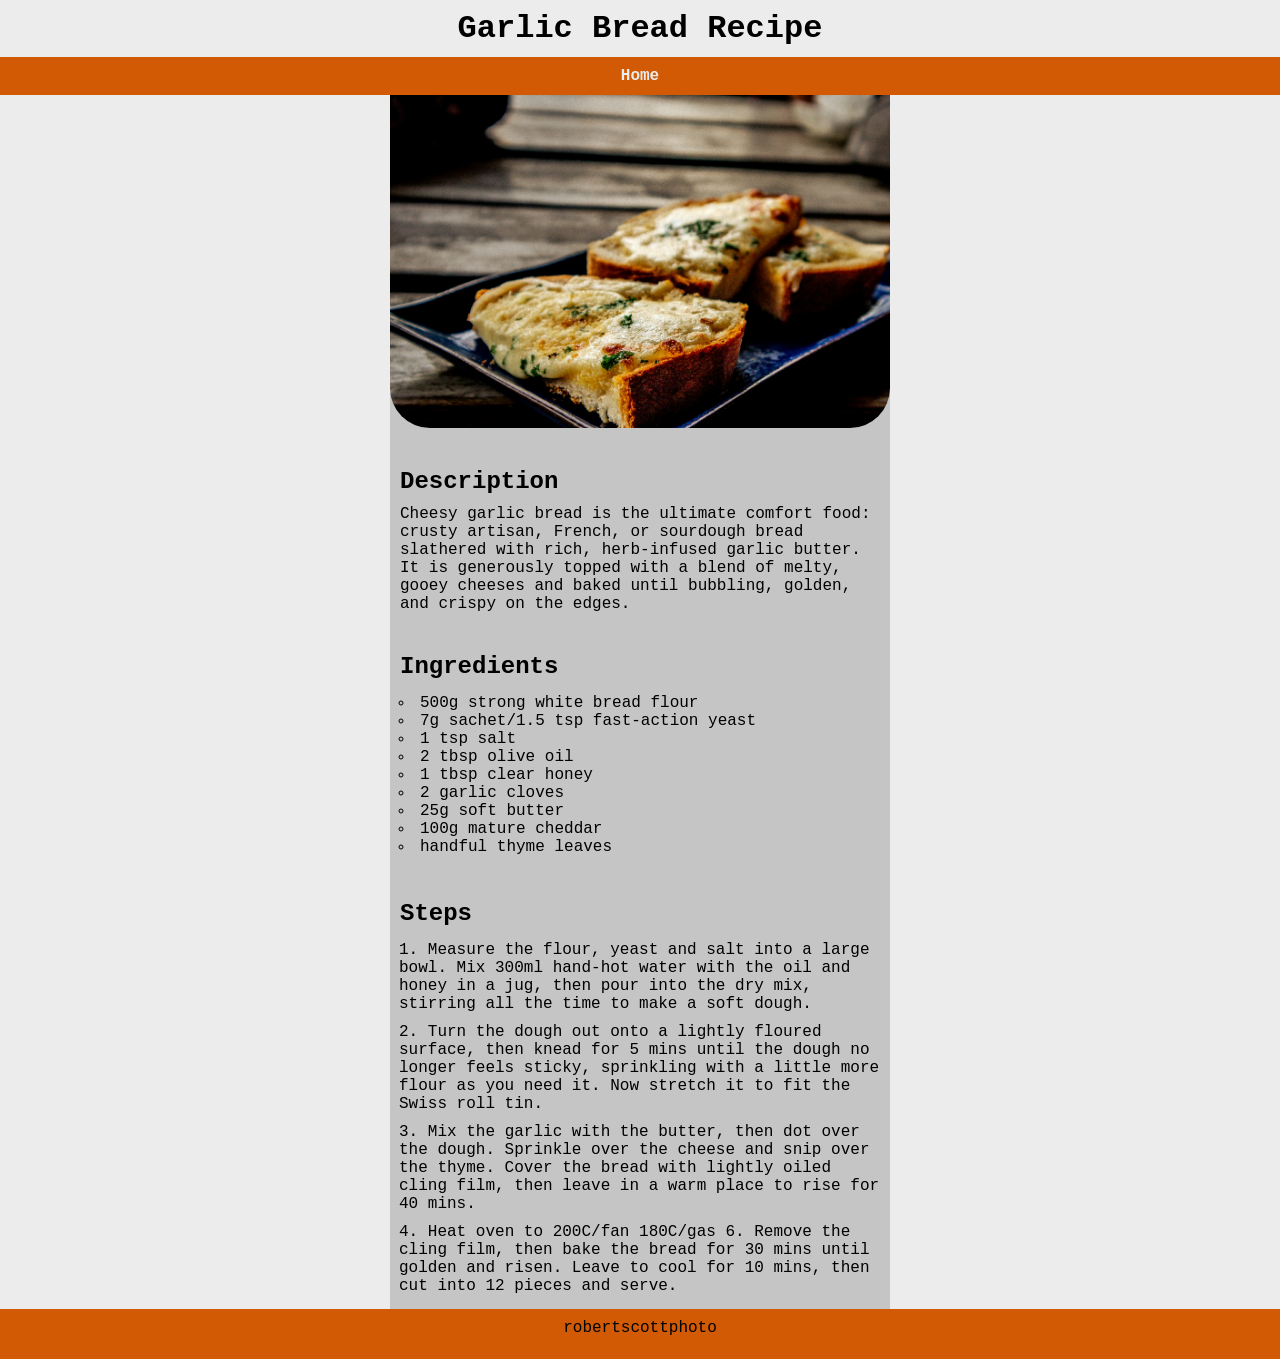
<file: recipes/garlicbread.html>
<html lang="en">
<head>
    <meta charset="UTF-8">
    <meta name="viewport" content="width=device-width, initial-scale=1.0">
    <title>Odin Recipes</title>
    <link rel="stylesheet" href="../css/style.css">
</head>
<body>
    <h1>Garlic Bread Recipe</h1>
    <div class="nav">
        <div class="navlinks tohome">
            <a href="../index.html">Home</a>
        </div>
    </div>
    <div class="content">
            <img src="../images/garlicbread.jpg" alt="garlic bread" width="500">
        <h2>Description</h2>
            <p>Cheesy garlic bread is the ultimate comfort food: crusty artisan, French, or sourdough bread slathered with rich, herb-infused garlic butter. It is generously topped with a blend of melty, gooey cheeses and baked until bubbling, golden, and crispy on the edges.</p>
        <h2>Ingredients</h2>
            <ul>
                <li>500g strong white bread flour</li>
                <li>7g sachet/1.5 tsp fast-action yeast</li>
                <li>1 tsp salt</li>
                <li>2 tbsp olive oil</li>
                <li>1 tbsp clear honey</li>
                <li>2 garlic cloves</li>
                <li>25g soft butter</li>
                <li>100g mature cheddar</li>
                <li>handful thyme leaves</li>
            </ul>
        <h2>Steps</h2>
            <ol>
                <li>Measure the flour, yeast and salt into a large bowl. Mix 300ml hand-hot water with the oil and honey in a jug, then pour into the dry mix, stirring all the time to make a soft dough.</li>
                <li>Turn the dough out onto a lightly floured surface, then knead for 5 mins until the dough no longer feels sticky, sprinkling with a little more flour as you need it. Now stretch it to fit the Swiss roll tin.</li>
                <li>Mix the garlic with the butter, then dot over the dough. Sprinkle over the cheese and snip over the thyme. Cover the bread with lightly oiled cling film, then leave in a warm place to rise for 40 mins.</li>
                <li>Heat oven to 200C/fan 180C/gas 6. Remove the cling film, then bake the bread for 30 mins until golden and risen. Leave to cool for 10 mins, then cut into 12 pieces and serve.</li>
            </ol>
    </div>
    <footer>
        <p>robertscottphoto</p>
    </footer>
</body>
</html>
</file>
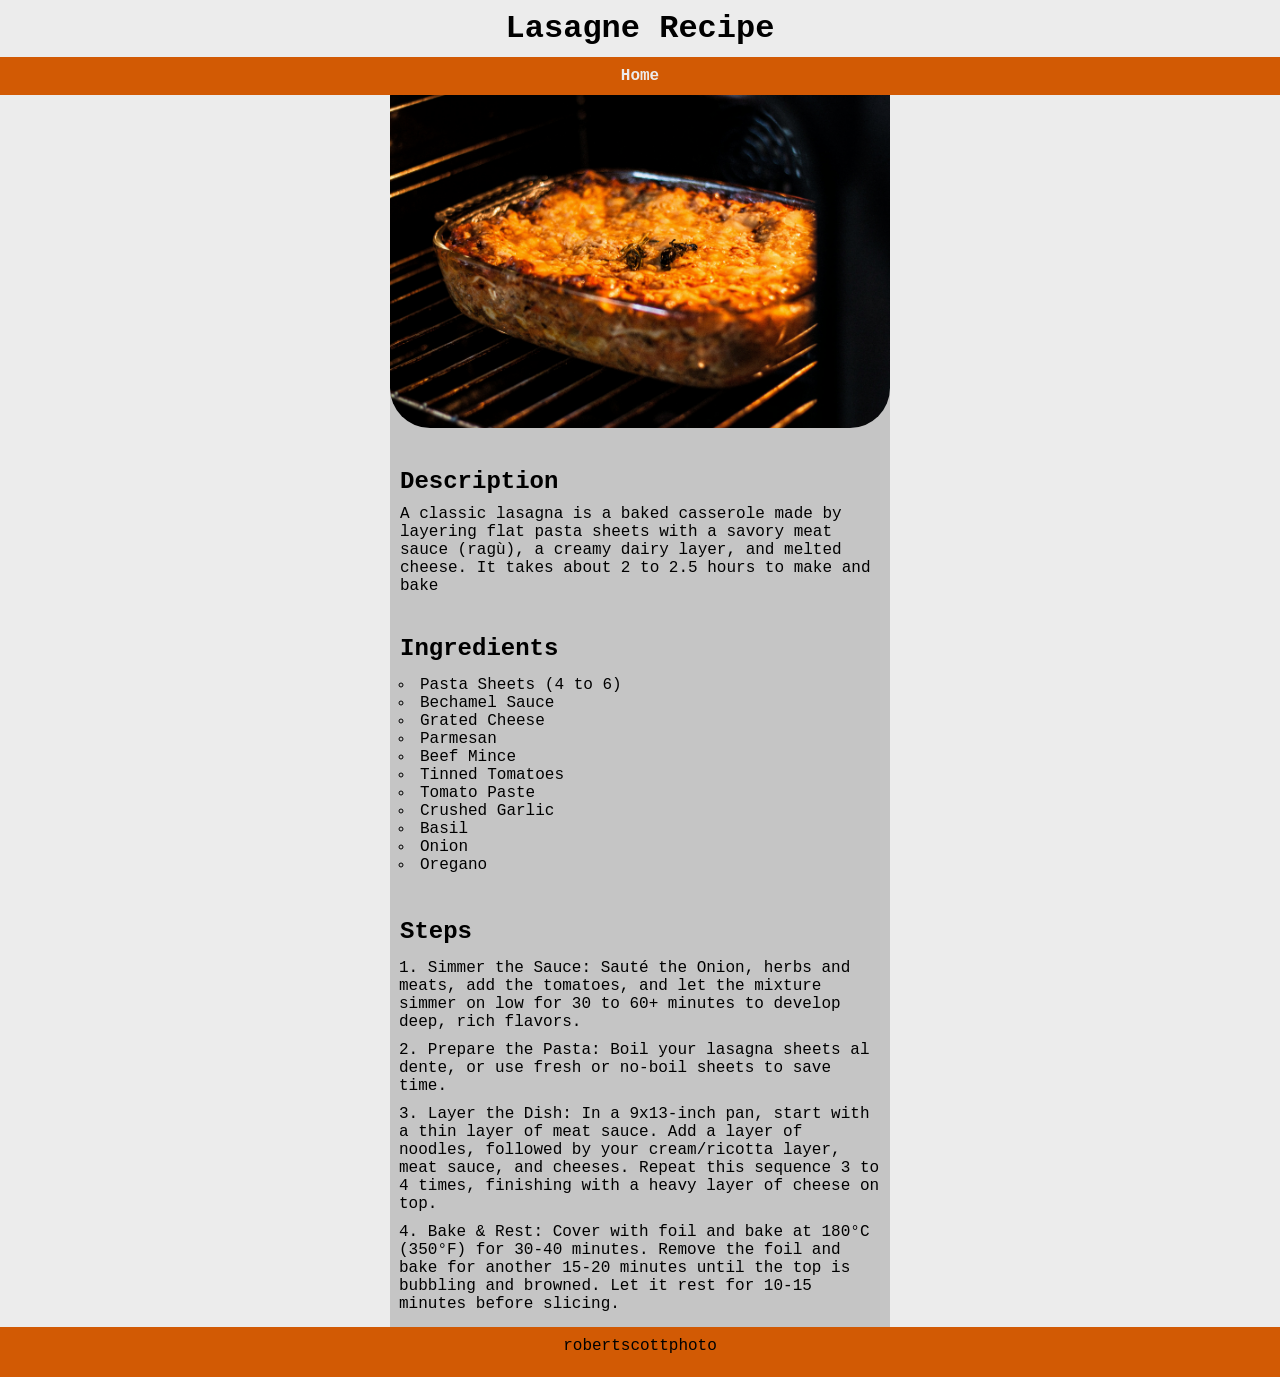
<file: recipes/lasagne.html>
<html lang="en">
<head>
    <meta charset="UTF-8">
    <meta name="viewport" content="width=device-width, initial-scale=1.0">
    <title>Odin Recipes</title>
    <link rel="stylesheet" href="../css/style.css">
</head>
<body>
    <h1>Lasagne Recipe</h1>
    <div class="nav">
        <div class="navlinks tohome">
            <a href="../index.html">Home</a>
        </div>
    </div>

    <div class="content">
            <img src="../images/lasagne.jpg" alt="lasagne" width="500">
    <h2>Description</h2>
        <p>A classic lasagna is a baked casserole made by layering flat pasta sheets with a savory meat sauce (ragù), a creamy dairy layer, and melted cheese. It takes about 2 to 2.5 hours to make and bake</p>
    <h2>Ingredients</h2>
        <ul>
            <li>Pasta Sheets (4 to 6)</li>
            <li>Bechamel Sauce</li>
            <li>Grated Cheese</li>
            <li>Parmesan</li>
            <li>Beef Mince</li>
            <li>Tinned Tomatoes</li>
            <li>Tomato Paste</li>
            <li>Crushed Garlic</li>
            <li>Basil</li>
            <li>Onion</li>
            <li>Oregano</li>
        </ul>
    <h2>Steps</h2>
        <ol>
            <li>Simmer the Sauce: Sauté the Onion, herbs and meats, add the tomatoes, and let the mixture simmer on low for 30 to 60+ minutes to develop deep, rich flavors.</li>
            <li>Prepare the Pasta: Boil your lasagna sheets al dente, or use fresh or no-boil sheets to save time.</li>
            <li>Layer the Dish: In a 9x13-inch pan, start with a thin layer of meat sauce. Add a layer of noodles, followed by your cream/ricotta layer, meat sauce, and cheeses. Repeat this sequence 3 to 4 times, finishing with a heavy layer of cheese on top.</li>
            <li>Bake & Rest: Cover with foil and bake at 180°C (350°F) for 30-40 minutes. Remove the foil and bake for another 15-20 minutes until the top is bubbling and browned. Let it rest for 10-15 minutes before slicing.</li>
        </ol>
    </div>
    <footer>
        <p>robertscottphoto</p>
    </footer>
</body>
</html>
</file>
<file: css/style.css>
* {
    box-sizing: border-box;
    margin: 0px;
    padding: 0px;
    font-family:'Courier New', Courier, monospace;
}

/*Header and Nav Styling*/
h1 {
    text-align: center;
    padding: 10px;
}

.nav {
    display: flex;
    justify-content: center;
    background-color: rgb(210, 90, 4);
    padding-bottom: 0px;
}

.navlinks {
    display: flex;
    justify-content: space-between;
    width: 500px;
    padding: 10px 30px;
}

.tohome {
    justify-content: center;
}

a {
    text-decoration: none;
    font-weight: bold;
    color: rgb(236, 236, 236);
}

a:hover {
    color: rgba(0, 0, 0, 0.744);
    transition: 200ms;
}

/*Content Layout and Styling*/
body {
    background-color: rgb(236, 236, 236);
}
img {
    border-radius: 0px 0px 40px 40px;
}


.content {
    display: flex;
    max-width: 500px;
    margin: 0 auto;
    justify-content: center;
    align-items: left;
    flex-direction: column;
    background: rgb(197, 197, 197);
}

.content h2 {
    margin: 40px 0px 10px 0px;
    padding-left: 10px;
}

/*Hero styling on home page*/
.hero {
    height: 80vh;
    background-color: bisque;
    display: flex;
    flex-direction: column;
    justify-content: center;
    text-align: center;
    background-image: url("/images/lasagne.jpg");
    background-size: contain;
    background-blend-mode: overlay;
    overflow: hidden;
}
h3 {
    padding-bottom: 500px;
    font-size: 1.5rem;
}
/*list styling*/
ul li {
    list-style-type: circle;
    padding: 0px 5px;
}

ol li {
    margin-bottom: 10px;
    padding: 0px 5px;
}

ul, ol {
    list-style-position: inside;
    padding: 4px;
}

p {
        padding:0px 10px;
    }


/*Footer Styling*/
footer {
    text-align: center;
    padding: 10px;
    height: 50px;
    background-color: rgb(210, 90, 4);
}
/*small screen styling*/

@media screen and (max-width: 500px) {
    h2 {
        padding-left: 10px;
    }
    img {
        margin: 20px;
        width: 90%;
        border-radius: 0px;
        transition: 200ms;
    }

    

    ul li {
        padding: 0px 5px;
    }

    ol li {
        margin-bottom: 10px;
        padding: 0px 5px;
    }

    .content {
        border: none;
    }
}

@media screen and (min-width: 500px) {
    img {
        transition: 200ms;
    }
}
</file>
